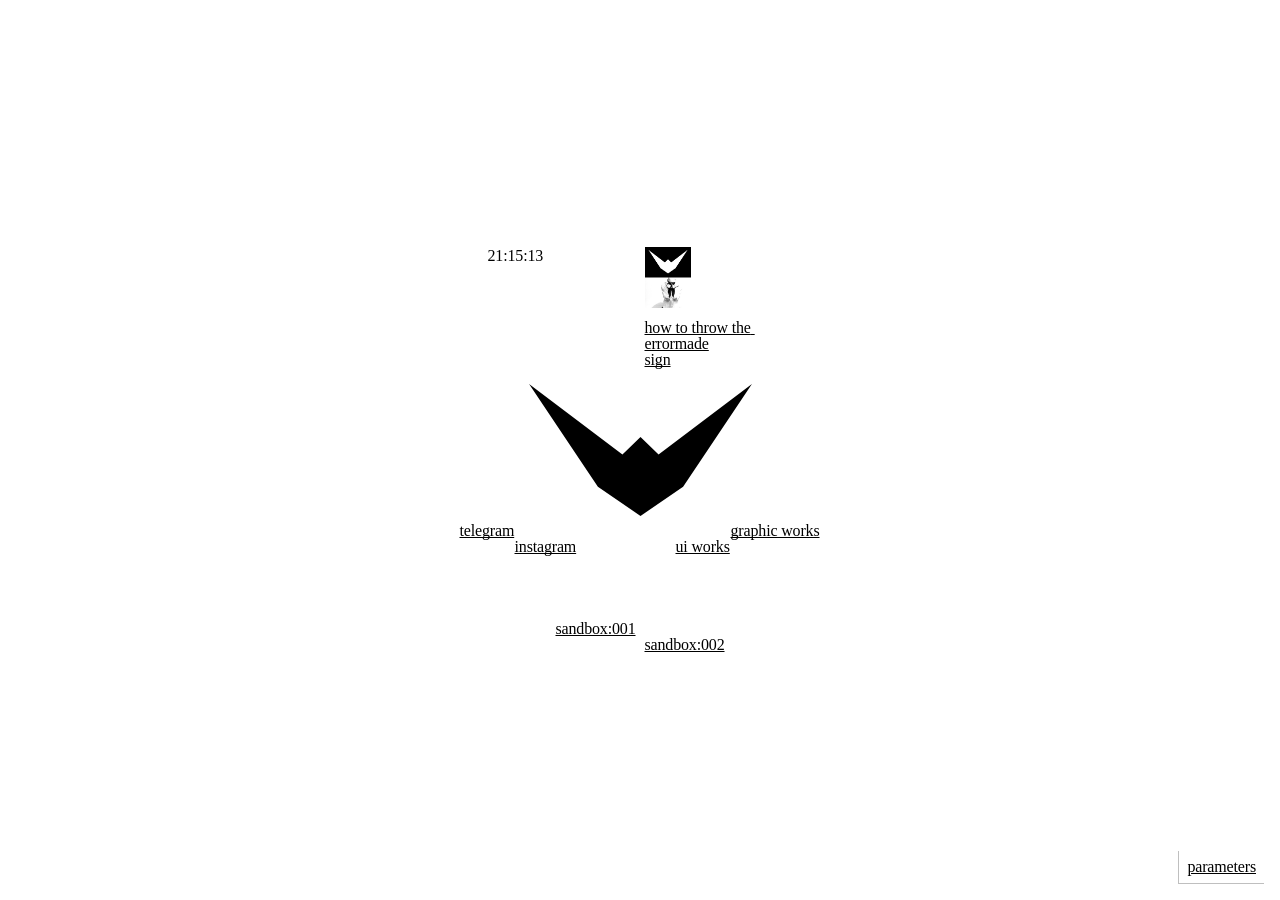
<file: index.html>
<!DOCTYPE html>
<html lang="en">
  <head>
    <meta charset="utf-8" />
    <meta name="viewport" content="width=device-width, initial-scale=1, viewport-fit=cover" />
    <title>ERRORMADE</title>
    <link rel="icon" href="assets/logo.svg" type="image/svg+xml" />
    <link rel="stylesheet" href="styles.css?v=20260911-hide-params" />
    <script>
      (function () {
        // Fallbacks only — never overwrite existing localStorage on every load.
        var DEFAULTS = {
          "__stamp": "20260911-ship-current",
          "errormade-graphicworks-column-width": "520",
          "errormade-graphicworks-intro-delay": "0",
          "errormade-graphicworks-intro-large-blur": "12",
          "errormade-graphicworks-intro-large-rise": "20",
          "errormade-graphicworks-intro-large-scale": "1",
          "errormade-graphicworks-intro-small-blur": "12.5",
          "errormade-graphicworks-intro-small-rise": "20",
          "errormade-graphicworks-preview-fill-height": "1",
          "errormade-graphicworks-preview-width": "400",
          "errormade-graphicworks-scroll-preview": "1",
          "errormade-graphicworks-scroll-sens": "2",
          "errormade-graphicworks-scroll-smooth": "90",
          "errormade-home-blend-difference": "1",
          "errormade-home-hover-blur": "8",
          "errormade-home-hover-blur-on": "1",
          "errormade-home-hover-follow": "1",
          "errormade-home-hover-follow-amount": "10",
          "errormade-home-hover-hide-cursor": "0",
          "errormade-home-hover-scale": "1",
          "errormade-home-hover-speed": "0.1",
          "errormade-home-intro-blur": "1",
          "errormade-home-intro-delay": "0",
          "errormade-home-intro-logo-blur": "0",
          "errormade-home-intro-logo-rise": "0",
          "errormade-home-intro-logo-scale": "1",
          "errormade-home-intro-randomize": "1",
          "errormade-home-intro-rest-blur": "24",
          "errormade-home-intro-rest-rise": "20",
          "errormade-home-intro-rest-rise-random": "0",
          "errormade-home-intro-rest-scale": "0.5",
          "errormade-home-intro-scramble": "1",
          "errormade-home-intro-speed": "0.5",
          "errormade-home-others-scale": "1",
          "errormade-home-spray-drips": "8",
          "errormade-home-spray-intensity": "80",
          "errormade-home-spray-liquid": "45",
          "errormade-home-spray-on": "1",
          "errormade-home-spray-particle-size": "1.5",
          "errormade-home-spray-particles": "22",
          "errormade-home-spray-size": "70",
          "errormade-uiworks-column-width": "520",
          "errormade-uiworks-preview-fill-height": "1",
          "errormade-uiworks-preview-width": "400",
          "errormade-uiworks-scroll-preview": "1"
        };
        window.__ERRORMADE_DEFAULTS__ = DEFAULTS;

        function fillMissing(data) {
          if (!data) return;
          Object.keys(data).forEach(function (key) {
            if (key.indexOf("errormade-") !== 0) return;
            try {
              if (localStorage.getItem(key) == null) {
                localStorage.setItem(key, String(data[key]));
              }
            } catch (error) {}
          });
        }

        function applyFromFile(data) {
          if (!data) return;
          var localStamp = null;
          try {
            localStamp = localStorage.getItem("errormade-dev-params-stamp");
          } catch (error) {}
          var fileStamp = data.__stamp != null ? String(data.__stamp) : "";
          // Shared file sync: only replace when the file stamp actually changed.
          if (fileStamp && fileStamp !== String(localStamp || "")) {
            Object.keys(data).forEach(function (key) {
              if (key.indexOf("errormade-") !== 0) return;
              try {
                localStorage.setItem(key, String(data[key]));
              } catch (error) {}
            });
            try {
              localStorage.setItem("errormade-dev-params-stamp", fileStamp);
            } catch (error) {}
            return;
          }
          fillMissing(data);
        }

        fillMissing(DEFAULTS);
        try {
          var xhr = new XMLHttpRequest();
          xhr.open("GET", "dev-params.json?t=" + Date.now(), false);
          xhr.send(null);
          if (xhr.status >= 200 && xhr.status < 300 && xhr.responseText) {
            applyFromFile(JSON.parse(xhr.responseText));
          }
        } catch (error) {}

        function readNum(key, fallback) {
          try {
            var raw = localStorage.getItem(key);
            if (raw == null && DEFAULTS[key] != null) raw = DEFAULTS[key];
            if (raw == null) return fallback;
            var value = Number(raw);
            return isFinite(value) ? value : fallback;
          } catch (error) {
            return fallback;
          }
        }
        var blur = readNum("errormade-home-intro-logo-blur", 0);
        var rise = readNum("errormade-home-intro-logo-rise", 0);
        var scale = readNum("errormade-home-intro-logo-scale", 1);
        if (blur <= 0 && rise <= 0 && Math.abs(scale - 1) < 0.001) {
          document.documentElement.classList.add("is-logo-intro-skip");
        }
      })();
    </script>
  </head>
  <body class="home is-home-intro">
    <h1 class="visually-hidden">ERRORMADE</h1>
    <canvas class="home-spray" id="home-spray" aria-hidden="true"></canvas>
    <div class="spray-cursor" id="home-spray-cursor" aria-hidden="true"></div>
    <div class="stage">
      <div class="home-cluster">
        <div class="logo home-intro-item" data-intro="logo">
          <img src="assets/logo.svg" width="287" height="170" alt="" />
        </div>

        <time class="link link-clock home-hover-target home-intro-item" id="live-clock" data-intro="rest">00:00:00</time>
        <a class="link link-telegram home-hover-target home-intro-item" data-intro="rest" href="https://t.me/errormade" target="_blank" rel="noopener noreferrer">telegram</a>
        <a class="link link-instagram home-hover-target home-intro-item" data-intro="rest" href="https://www.instagram.com/iamerrormade/" target="_blank" rel="noopener noreferrer">instagram</a>
        <a class="link link-ui-works home-hover-target home-intro-item" data-intro="rest" href="#ui-works">ui works</a>
        <a class="link link-graphic-works home-hover-target home-intro-item" data-intro="rest" href="#graphic-works">graphic works</a>
        <div class="sandbox-links">
          <a class="link link-sandbox-001 home-hover-target home-intro-item" data-intro="rest" href="https://errormade77.github.io/sandbox001/" target="_blank" rel="noopener noreferrer">sandbox:001</a>
          <a class="link link-sandbox-002 home-hover-target home-intro-item" data-intro="rest" href="https://errormade77.github.io/sandbox002/" target="_blank" rel="noopener noreferrer">sandbox:002</a>
        </div>

        <a class="howto-teaser home-hover-target home-intro-item" data-intro="rest" href="#guide">
          <span class="howto-teaser-image">
            <img src="assets/poster-thumb.jpg" width="60" height="81" alt="" />
          </span>
          <span class="howto-teaser-text">how to throw the errormade
sign</span>
        </a>
      </div>
    </div>

    <button class="uiworks-params home-params" id="home-params-open" type="button" hidden>parameters</button>
    <div class="params-modal home-params-modal" id="home-params-modal" hidden>
      <div class="params-panel">
        <p class="params-title">parameters</p>
        <label class="params-check">
          <input id="home-hover-blur-toggle" type="checkbox" checked />
          <span>hover blur</span>
        </label>
        <div id="home-hover-fields" hidden>
          <label class="params-field">
            <span>blur amount</span>
            <span class="params-width-row">
              <input id="home-hover-blur" type="range" min="0" max="24" step="0.5" value="12" />
              <input id="home-hover-blur-number" type="number" min="0" max="24" step="0.5" value="12" />
            </span>
          </label>
          <label class="params-field">
            <span>animation speed</span>
            <span class="params-width-row">
              <input id="home-hover-speed" type="range" min="0" max="2" step="0.01" value="0.23" />
              <input id="home-hover-speed-number" type="number" min="0" max="2" step="0.01" value="0.23" />
            </span>
          </label>
          <label class="params-field">
            <span>hover scale</span>
            <span class="params-width-row">
              <input id="home-hover-scale" type="range" min="-3" max="3" step="0.05" value="1.5" />
              <input id="home-hover-scale-number" type="number" min="-3" max="3" step="0.05" value="1.5" />
            </span>
          </label>
          <label class="params-field">
            <span>others scale</span>
            <span class="params-width-row">
              <input id="home-others-scale" type="range" min="-3" max="3" step="0.05" value="0.85" />
              <input id="home-others-scale-number" type="number" min="-3" max="3" step="0.05" value="0.85" />
            </span>
          </label>
          <label class="params-check">
            <input id="home-hover-hide-cursor" type="checkbox" />
            <span>hide cursor</span>
          </label>
          <label class="params-check">
            <input id="home-hover-follow" type="checkbox" checked />
            <span>follow cursor</span>
          </label>
          <label class="params-field" id="home-hover-follow-field" hidden>
            <span>follow amount</span>
            <span class="params-width-row">
              <input id="home-hover-follow-amount" type="range" min="0" max="40" step="1" value="11" />
              <input id="home-hover-follow-amount-number" type="number" min="0" max="40" step="1" value="11" />
            </span>
          </label>
        </div>
        <label class="params-check params-check-blend">
          <input id="home-blend-difference" type="checkbox" checked />
          <span>difference blend</span>
        </label>
        <label class="params-check">
          <input id="home-spray-toggle" type="checkbox" checked />
          <span>spray</span>
        </label>
        <div id="home-spray-fields" hidden>
          <label class="params-field">
            <span>brush size</span>
            <span class="params-width-row">
              <input id="home-spray-size" type="range" min="4" max="80" step="1" value="80" />
              <input id="home-spray-size-number" type="number" min="4" max="80" step="1" value="80" />
            </span>
          </label>
          <label class="params-field">
            <span>particles</span>
            <span class="params-width-row">
              <input id="home-spray-particles" type="range" min="1" max="150" step="1" value="150" />
              <input id="home-spray-particles-number" type="number" min="1" max="150" step="1" value="150" />
            </span>
          </label>
          <label class="params-field">
            <span>particle size</span>
            <span class="params-width-row">
              <input id="home-spray-particle-size" type="range" min="0.5" max="12" step="0.1" value="2.6" />
              <input id="home-spray-particle-size-number" type="number" min="0.5" max="12" step="0.1" value="2.6" />
            </span>
          </label>
          <label class="params-field">
            <span>intensity</span>
            <span class="params-width-row">
              <input id="home-spray-intensity" type="range" min="1" max="200" step="1" value="200" />
              <input id="home-spray-intensity-number" type="number" min="1" max="200" step="1" value="200" />
            </span>
          </label>
          <label class="params-field">
            <span>cluster</span>
            <span class="params-width-row">
              <input id="home-spray-cluster" type="range" min="0" max="100" step="1" value="23" />
              <input id="home-spray-cluster-number" type="number" min="0" max="100" step="1" value="23" />
            </span>
          </label>
          <label class="params-field">
            <span>paint liquidity</span>
            <span class="params-width-row">
              <input id="home-spray-liquid" type="range" min="0" max="100" step="1" value="20" />
              <input id="home-spray-liquid-number" type="number" min="0" max="100" step="1" value="20" />
            </span>
          </label>
          <label class="params-field">
            <span>drips</span>
            <span class="params-width-row">
              <input id="home-spray-drips" type="range" min="0" max="40" step="1" value="21" />
              <input id="home-spray-drips-number" type="number" min="0" max="40" step="1" value="21" />
            </span>
          </label>
          <button class="params-upload" id="home-spray-clear" type="button">clear canvas</button>
        </div>
        <p class="params-title">intro</p>
        <label class="params-field">
          <span>logo blur</span>
          <span class="params-width-row">
            <input id="home-intro-logo-blur" type="range" min="0" max="24" step="0.5" value="0" />
            <input id="home-intro-logo-blur-number" type="number" min="0" max="24" step="0.5" value="0" />
          </span>
        </label>
        <label class="params-field">
          <span>rest blur</span>
          <span class="params-width-row">
            <input id="home-intro-rest-blur" type="range" min="0" max="40" step="0.5" value="24" />
            <input id="home-intro-rest-blur-number" type="number" min="0" max="40" step="0.5" value="24" />
          </span>
        </label>
        <label class="params-field">
          <span>intro speed</span>
          <span class="params-width-row">
            <input id="home-intro-speed" type="range" min="0.1" max="2" step="0.05" value="0.55" />
            <input id="home-intro-speed-number" type="number" min="0.1" max="2" step="0.05" value="0.55" />
          </span>
        </label>
        <label class="params-field">
          <span>intro delay</span>
          <span class="params-width-row">
            <input id="home-intro-delay" type="range" min="0" max="2" step="0.01" value="0.25" />
            <input id="home-intro-delay-number" type="number" min="0" max="2" step="0.01" value="0.25" />
          </span>
        </label>
        <label class="params-field">
          <span>logo scale</span>
          <span class="params-width-row">
            <input id="home-intro-logo-scale" type="range" min="0.2" max="2" step="0.05" value="1" />
            <input id="home-intro-logo-scale-number" type="number" min="0.2" max="2" step="0.05" value="1" />
          </span>
        </label>
        <label class="params-field">
          <span>logo rise</span>
          <span class="params-width-row">
            <input id="home-intro-logo-rise" type="range" min="0" max="200" step="1" value="0" />
            <input id="home-intro-logo-rise-number" type="number" min="0" max="200" step="1" value="0" />
          </span>
        </label>
        <label class="params-field">
          <span>rest scale</span>
          <span class="params-width-row">
            <input id="home-intro-rest-scale" type="range" min="0.2" max="2" step="0.05" value="0.85" />
            <input id="home-intro-rest-scale-number" type="number" min="0.2" max="2" step="0.05" value="0.85" />
          </span>
        </label>
        <label class="params-field">
          <span>rest rise</span>
          <span class="params-width-row">
            <input id="home-intro-rest-rise" type="range" min="0" max="200" step="1" value="40" />
            <input id="home-intro-rest-rise-number" type="number" min="0" max="200" step="1" value="40" />
          </span>
        </label>
        <label class="params-check">
          <input id="home-intro-rest-rise-random" type="checkbox" />
          <span>rest rise random</span>
        </label>
        <label class="params-check">
          <input id="home-intro-scramble" type="checkbox" />
          <span>intro scramble</span>
        </label>
        <label class="params-check">
          <input id="home-intro-randomize" type="checkbox" />
          <span>intro randomize</span>
        </label>
        <button class="params-upload" id="home-intro-replay" type="button">replay intro</button>
        <button class="params-upload" data-params-save type="button">save as default</button>
        <button class="close params-close" id="home-params-close" type="button">close</button>
      </div>
    </div>

    <div class="uiworks-window" id="uiworks-window" role="dialog" aria-modal="true" aria-label="ui works" hidden>
      <div class="uiworks-stage">
        <div class="uiworks-scrub-wrap" id="uiworks-scrub-wrap" hidden>
          <div class="uiworks-column uiworks-scrub-column" id="uiworks-scrub-column">
            <div class="uiworks-scrub" aria-hidden="true"></div>
          </div>
        </div>
        <div class="uiworks-column-wrap">
          <div class="uiworks-column" id="uiworks-column">
            <div class="uiworks-scrub" aria-hidden="true"></div>
            <div class="uiworks-block uiworks-block-1"></div>
            <div class="uiworks-block uiworks-block-2"></div>
          </div>
        </div>
        <div class="uiworks-preview" id="uiworks-preview" hidden></div>
        <button class="close" type="button">close</button>
        <button class="uiworks-params" id="uiworks-params-open" type="button" hidden>parameters</button>
      </div>
      <div class="params-modal" id="uiworks-params-modal" hidden>
        <div class="params-panel">
          <p class="params-title">parameters</p>
          <label class="params-field params-scrub-width-field">
            <span>small column</span>
            <span class="params-width-row">
              <input id="uiworks-width" type="range" min="64" max="800" step="1" value="310" />
              <input id="uiworks-width-number" type="number" min="64" max="800" step="1" value="310" />
            </span>
          </label>
          <label class="params-field">
            <span>small column order</span>
            <select id="uiworks-scrub-order">
              <option value="normal" selected>top to bottom</option>
              <option value="reverse">bottom to top</option>
            </select>
          </label>
          <label class="params-field">
            <span>large column</span>
            <span class="params-width-row">
              <input id="uiworks-main-width" type="range" min="160" max="1600" step="1" value="1065" />
              <input id="uiworks-main-width-number" type="number" min="160" max="1600" step="1" value="1065" />
            </span>
          </label>
          <label class="params-field">
            <span>large column align</span>
            <select id="uiworks-main-align">
              <option value="left" selected>left</option>
              <option value="center">center</option>
              <option value="right">right</option>
            </select>
          </label>
          <label class="params-field">
            <span>media size</span>
            <select id="uiworks-media-fit">
              <option value="width" selected>fit width</option>
              <option value="height">fit height</option>
            </select>
          </label>
          <label class="params-field">
            <span>scroll sensitivity</span>
            <span class="params-width-row">
              <input id="uiworks-scroll-sens" type="range" min="0.1" max="4" step="0.1" value="1.1" />
              <input id="uiworks-scroll-sens-number" type="number" min="0.1" max="4" step="0.1" value="1.1" />
            </span>
          </label>
          <label class="params-field">
            <span>scroll smoothness</span>
            <span class="params-width-row">
              <input id="uiworks-scroll-smooth" type="range" min="0" max="90" step="1" value="90" />
              <input id="uiworks-scroll-smooth-number" type="number" min="0" max="90" step="1" value="90" />
            </span>
          </label>
          <p class="params-title">column intro</p>
          <label class="params-field">
            <span>small blur</span>
            <span class="params-width-row">
              <input id="uiworks-intro-small-blur" type="range" min="0" max="24" step="0.5" value="0" />
              <input id="uiworks-intro-small-blur-number" type="number" min="0" max="24" step="0.5" value="0" />
            </span>
          </label>
          <label class="params-field">
            <span>large blur</span>
            <span class="params-width-row">
              <input id="uiworks-intro-large-blur" type="range" min="0" max="24" step="0.5" value="0" />
              <input id="uiworks-intro-large-blur-number" type="number" min="0" max="24" step="0.5" value="0" />
            </span>
          </label>
          <label class="params-field">
            <span>intro speed</span>
            <span class="params-width-row">
              <input id="uiworks-intro-speed" type="range" min="0.1" max="2" step="0.05" value="0.55" />
              <input id="uiworks-intro-speed-number" type="number" min="0.1" max="2" step="0.05" value="0.55" />
            </span>
          </label>
          <label class="params-field">
            <span>intro delay</span>
            <span class="params-width-row">
              <input id="uiworks-intro-delay" type="range" min="0" max="2" step="0.01" value="0.25" />
              <input id="uiworks-intro-delay-number" type="number" min="0" max="2" step="0.01" value="0.25" />
            </span>
          </label>
          <label class="params-field">
            <span>small scale</span>
            <span class="params-width-row">
              <input id="uiworks-intro-small-scale" type="range" min="0.2" max="2" step="0.05" value="1" />
              <input id="uiworks-intro-small-scale-number" type="number" min="0.2" max="2" step="0.05" value="1" />
            </span>
          </label>
          <label class="params-field">
            <span>small rise</span>
            <span class="params-width-row">
              <input id="uiworks-intro-small-rise" type="range" min="0" max="200" step="1" value="0" />
              <input id="uiworks-intro-small-rise-number" type="number" min="0" max="200" step="1" value="0" />
            </span>
          </label>
          <label class="params-field">
            <span>large scale</span>
            <span class="params-width-row">
              <input id="uiworks-intro-large-scale" type="range" min="0.2" max="2" step="0.05" value="0.85" />
              <input id="uiworks-intro-large-scale-number" type="number" min="0.2" max="2" step="0.05" value="0.85" />
            </span>
          </label>
          <label class="params-field">
            <span>large rise</span>
            <span class="params-width-row">
              <input id="uiworks-intro-large-rise" type="range" min="0" max="200" step="1" value="40" />
              <input id="uiworks-intro-large-rise-number" type="number" min="0" max="200" step="1" value="40" />
            </span>
          </label>
          <label class="params-check">
            <input id="uiworks-intro-large-rise-random" type="checkbox" />
            <span>large rise random</span>
          </label>
          <label class="params-check">
            <input id="uiworks-intro-randomize" type="checkbox" />
            <span>intro randomize</span>
          </label>
          <button class="params-upload" id="uiworks-intro-replay" type="button">replay column intro</button>
          <button class="params-upload" id="uiworks-upload" type="button">upload media</button>
          <input
            class="visually-hidden"
            id="uiworks-file"
            type="file"
            accept="image/*,video/*,.png,.jpg,.jpeg,.gif,.webp,.avif,.mp4,.webm,.mov,.m4v"
            multiple
          />
          <ul class="params-list" id="uiworks-params-list"></ul>
          <button class="params-upload" data-params-save type="button">save as default</button>
          <button class="close params-close" id="uiworks-params-close" type="button">close</button>
        </div>
      </div>
    </div>

    <div class="uiworks-window" id="graphicworks-window" role="dialog" aria-modal="true" aria-label="graphic works" hidden>
      <div class="uiworks-stage">
        <div class="uiworks-scrub-wrap" id="graphicworks-scrub-wrap" hidden>
          <div class="uiworks-column uiworks-scrub-column" id="graphicworks-scrub-column">
            <div class="uiworks-scrub" aria-hidden="true"></div>
          </div>
        </div>
        <div class="uiworks-column-wrap">
          <div class="uiworks-column" id="graphicworks-column">
            <div class="uiworks-scrub" aria-hidden="true"></div>
            <div class="uiworks-block uiworks-block-1"></div>
            <div class="uiworks-block uiworks-block-2"></div>
          </div>
        </div>
        <div class="uiworks-preview" id="graphicworks-preview" hidden></div>
        <button class="close" type="button">close</button>
        <button class="uiworks-params" id="graphicworks-params-open" type="button" hidden>parameters</button>
      </div>
      <div class="params-modal" id="graphicworks-params-modal" hidden>
        <div class="params-panel">
          <p class="params-title">parameters</p>
          <label class="params-field params-scrub-width-field">
            <span>small column</span>
            <span class="params-width-row">
              <input id="graphicworks-width" type="range" min="64" max="800" step="1" value="310" />
              <input id="graphicworks-width-number" type="number" min="64" max="800" step="1" value="310" />
            </span>
          </label>
          <label class="params-field">
            <span>small column order</span>
            <select id="graphicworks-scrub-order">
              <option value="normal" selected>top to bottom</option>
              <option value="reverse">bottom to top</option>
            </select>
          </label>
          <label class="params-field">
            <span>large column</span>
            <span class="params-width-row">
              <input id="graphicworks-main-width" type="range" min="160" max="1600" step="1" value="1065" />
              <input id="graphicworks-main-width-number" type="number" min="160" max="1600" step="1" value="1065" />
            </span>
          </label>
          <label class="params-field">
            <span>large column align</span>
            <select id="graphicworks-main-align">
              <option value="left" selected>left</option>
              <option value="center">center</option>
              <option value="right">right</option>
            </select>
          </label>
          <label class="params-field">
            <span>media size</span>
            <select id="graphicworks-media-fit">
              <option value="width" selected>fit width</option>
              <option value="height">fit height</option>
            </select>
          </label>
          <label class="params-field">
            <span>scroll sensitivity</span>
            <span class="params-width-row">
              <input id="graphicworks-scroll-sens" type="range" min="0.1" max="4" step="0.1" value="1.1" />
              <input id="graphicworks-scroll-sens-number" type="number" min="0.1" max="4" step="0.1" value="1.1" />
            </span>
          </label>
          <label class="params-field">
            <span>scroll smoothness</span>
            <span class="params-width-row">
              <input id="graphicworks-scroll-smooth" type="range" min="0" max="90" step="1" value="90" />
              <input id="graphicworks-scroll-smooth-number" type="number" min="0" max="90" step="1" value="90" />
            </span>
          </label>
          <p class="params-title">column intro</p>
          <label class="params-field">
            <span>small blur</span>
            <span class="params-width-row">
              <input id="graphicworks-intro-small-blur" type="range" min="0" max="24" step="0.5" value="0" />
              <input id="graphicworks-intro-small-blur-number" type="number" min="0" max="24" step="0.5" value="0" />
            </span>
          </label>
          <label class="params-field">
            <span>large blur</span>
            <span class="params-width-row">
              <input id="graphicworks-intro-large-blur" type="range" min="0" max="24" step="0.5" value="0" />
              <input id="graphicworks-intro-large-blur-number" type="number" min="0" max="24" step="0.5" value="0" />
            </span>
          </label>
          <label class="params-field">
            <span>intro speed</span>
            <span class="params-width-row">
              <input id="graphicworks-intro-speed" type="range" min="0.1" max="2" step="0.05" value="0.55" />
              <input id="graphicworks-intro-speed-number" type="number" min="0.1" max="2" step="0.05" value="0.55" />
            </span>
          </label>
          <label class="params-field">
            <span>intro delay</span>
            <span class="params-width-row">
              <input id="graphicworks-intro-delay" type="range" min="0" max="2" step="0.01" value="0.25" />
              <input id="graphicworks-intro-delay-number" type="number" min="0" max="2" step="0.01" value="0.25" />
            </span>
          </label>
          <label class="params-field">
            <span>small scale</span>
            <span class="params-width-row">
              <input id="graphicworks-intro-small-scale" type="range" min="0.2" max="2" step="0.05" value="1" />
              <input id="graphicworks-intro-small-scale-number" type="number" min="0.2" max="2" step="0.05" value="1" />
            </span>
          </label>
          <label class="params-field">
            <span>small rise</span>
            <span class="params-width-row">
              <input id="graphicworks-intro-small-rise" type="range" min="0" max="200" step="1" value="0" />
              <input id="graphicworks-intro-small-rise-number" type="number" min="0" max="200" step="1" value="0" />
            </span>
          </label>
          <label class="params-field">
            <span>large scale</span>
            <span class="params-width-row">
              <input id="graphicworks-intro-large-scale" type="range" min="0.2" max="2" step="0.05" value="0.85" />
              <input id="graphicworks-intro-large-scale-number" type="number" min="0.2" max="2" step="0.05" value="0.85" />
            </span>
          </label>
          <label class="params-field">
            <span>large rise</span>
            <span class="params-width-row">
              <input id="graphicworks-intro-large-rise" type="range" min="0" max="200" step="1" value="40" />
              <input id="graphicworks-intro-large-rise-number" type="number" min="0" max="200" step="1" value="40" />
            </span>
          </label>
          <label class="params-check">
            <input id="graphicworks-intro-large-rise-random" type="checkbox" />
            <span>large rise random</span>
          </label>
          <label class="params-check">
            <input id="graphicworks-intro-randomize" type="checkbox" />
            <span>intro randomize</span>
          </label>
          <button class="params-upload" id="graphicworks-intro-replay" type="button">replay column intro</button>
          <button class="params-upload" id="graphicworks-upload" type="button">upload media</button>
          <input
            class="visually-hidden"
            id="graphicworks-file"
            type="file"
            accept="image/*,video/*,.png,.jpg,.jpeg,.gif,.webp,.avif,.mp4,.webm,.mov,.m4v"
            multiple
          />
          <ul class="params-list" id="graphicworks-params-list"></ul>
          <button class="params-upload" data-params-save type="button">save as default</button>
          <button class="close params-close" id="graphicworks-params-close" type="button">close</button>
        </div>
      </div>
    </div>

    <div class="howto-window" id="guide-window" role="dialog" aria-modal="true" aria-label="how to throw the errormade sign" hidden>
      <div class="howto-stage">
        <div class="howto-poster">
          <img src="assets/poster-howto.jpg" width="245" height="327" alt="" />
        </div>
        <div class="howto-guide">
          <div class="howto-guide-inner">
            <img src="assets/guide.jpg" width="653" height="2058" alt="how to throw the errormade sign" />
          </div>
        </div>
        <button class="close" type="button">close</button>
      </div>
    </div>

    <script type="application/json" id="uiworks-manifest">
[
  {
    "id": "86c1226f-35be-42b5-9741-d83a0c8d2916",
    "name": "Без названия.mov",
    "mime": "video/mp4",
    "sort": 0,
    "src": "assets/works/ui/00.mp4",
    "thumb": "assets/works/ui/thumbs/00.jpg",
    "thumbW": 1400,
    "thumbH": 784
  },
  {
    "id": "59c77c7f-1913-4774-a5e3-a57272e99c65",
    "name": "12.png",
    "mime": "image/png",
    "sort": 1,
    "src": "assets/works/ui/01.png",
    "thumb": "assets/works/ui/thumbs/01.jpg",
    "thumbW": 1400,
    "thumbH": 788
  },
  {
    "id": "c67eb495-2891-4c78-acd1-6df63725bf8a",
    "name": "0327(2).mov",
    "mime": "video/mp4",
    "sort": 2,
    "src": "assets/works/ui/02.mp4",
    "thumb": "assets/works/ui/thumbs/02.jpg",
    "thumbW": 1400,
    "thumbH": 1400
  },
  {
    "id": "333c5b07-e0f9-4ae2-87d8-d1fe5491831d",
    "name": "Vertical 3 — копия 2.mov",
    "mime": "video/mp4",
    "sort": 3,
    "src": "assets/works/ui/03.mp4",
    "thumb": "assets/works/ui/thumbs/03.jpg",
    "thumbW": 1400,
    "thumbH": 778
  },
  {
    "id": "9ad88286-7887-407f-a9d0-76d12a771214",
    "name": "Запись экрана 2026-08-18 в 17.11.02.mov",
    "mime": "video/mp4",
    "sort": 4,
    "src": "assets/works/ui/04.mp4",
    "thumb": "assets/works/ui/thumbs/04.jpg",
    "thumbW": 1400,
    "thumbH": 792
  },
  {
    "id": "00be06ec-6a0d-46f5-b1ae-aff188d912f3",
    "name": "06.png",
    "mime": "image/png",
    "sort": 5,
    "src": "assets/works/ui/05.png",
    "thumb": "assets/works/ui/thumbs/05.jpg",
    "thumbW": 1119,
    "thumbH": 1400
  },
  {
    "id": "0472a8d9-7108-40c4-9612-ac5088bf4d15",
    "name": "05.png",
    "mime": "image/png",
    "sort": 6,
    "src": "assets/works/ui/06.png",
    "thumb": "assets/works/ui/thumbs/06.jpg",
    "thumbW": 1120,
    "thumbH": 1400
  },
  {
    "id": "1c1bd121-8d60-4877-adaa-bd2cd7e3a41a",
    "name": "Vertical 1 — копия.mov",
    "mime": "video/mp4",
    "sort": 7,
    "src": "assets/works/ui/07.mp4",
    "thumb": "assets/works/ui/thumbs/07.jpg",
    "thumbW": 1400,
    "thumbH": 775
  },
  {
    "id": "a11fb6fb-ac4a-45ec-8a8c-49d6c56f0828",
    "name": "07.png",
    "mime": "image/png",
    "sort": 8,
    "src": "assets/works/ui/08.png",
    "thumb": "assets/works/ui/thumbs/08.jpg",
    "thumbW": 1119,
    "thumbH": 1400
  },
  {
    "id": "5651f555-14a1-47ee-9650-c1dbe1d999de",
    "name": "08.png",
    "mime": "image/png",
    "sort": 9,
    "src": "assets/works/ui/09.png",
    "thumb": "assets/works/ui/thumbs/09.jpg",
    "thumbW": 1120,
    "thumbH": 1400
  },
  {
    "id": "e40c1253-18fa-4fdf-bc3f-30ac714a1aac",
    "name": "15.png",
    "mime": "image/png",
    "sort": 10,
    "src": "assets/works/ui/10.png",
    "thumb": "assets/works/ui/thumbs/10.jpg",
    "thumbW": 1400,
    "thumbH": 1368
  },
  {
    "id": "ec83390e-e72b-46d9-aec4-040cbba04882",
    "name": "1.png",
    "mime": "image/png",
    "sort": 11,
    "src": "assets/works/ui/11.png",
    "thumb": "assets/works/ui/thumbs/11.jpg",
    "thumbW": 1400,
    "thumbH": 1050
  },
  {
    "id": "19e3b428-c709-4e2f-a11a-347463d5f2c3",
    "name": "13.png",
    "mime": "image/png",
    "sort": 12,
    "src": "assets/works/ui/12.png",
    "thumb": "assets/works/ui/thumbs/12.jpg",
    "thumbW": 1400,
    "thumbH": 1334
  },
  {
    "id": "60f55f54-cb50-4886-bf3d-3ef92dd26259",
    "name": "Shot.png",
    "mime": "image/png",
    "sort": 13,
    "src": "assets/works/ui/13.png",
    "thumb": "assets/works/ui/thumbs/13.jpg",
    "thumbW": 1400,
    "thumbH": 1050
  },
  {
    "id": "fe1e5601-f3e4-4989-83c2-844180ff16fb",
    "name": "14.png",
    "mime": "image/png",
    "sort": 14,
    "src": "assets/works/ui/14.png",
    "thumb": "assets/works/ui/thumbs/14.jpg",
    "thumbW": 1400,
    "thumbH": 1109
  },
  {
    "id": "8b544bf3-9221-4e60-b2f2-43f2812bad4c",
    "name": "Halftone Icons.png",
    "mime": "image/png",
    "sort": 15,
    "src": "assets/works/ui/15.png",
    "thumb": "assets/works/ui/thumbs/15.jpg",
    "thumbW": 1400,
    "thumbH": 1050
  },
  {
    "id": "08bc2221-629b-436d-908d-4bed6c45d8b2",
    "name": "0320.mov",
    "mime": "video/mp4",
    "sort": 16,
    "src": "assets/works/ui/16.mp4",
    "thumb": "assets/works/ui/thumbs/16.jpg",
    "thumbW": 1400,
    "thumbH": 1400
  },
  {
    "id": "f490427e-b0c8-4117-8c47-9f920e1c47ff",
    "name": "11.png",
    "mime": "image/png",
    "sort": 17,
    "src": "assets/works/ui/17.png",
    "thumb": "assets/works/ui/thumbs/17.jpg",
    "thumbW": 1400,
    "thumbH": 1400
  },
  {
    "id": "8dc40763-dd0f-4731-9b6f-1679f575c6ff",
    "name": "02.png",
    "mime": "image/png",
    "sort": 18,
    "src": "assets/works/ui/18.png",
    "thumb": "assets/works/ui/thumbs/18.jpg",
    "thumbW": 1400,
    "thumbH": 1029
  },
  {
    "id": "08490294-9960-4aa7-a051-db18515d8386",
    "name": "01.png",
    "mime": "image/png",
    "sort": 19,
    "src": "assets/works/ui/19.png",
    "thumb": "assets/works/ui/thumbs/19.jpg",
    "thumbW": 1400,
    "thumbH": 834
  },
  {
    "id": "4712992e-67cb-44a9-951a-89e8d9e6a974",
    "name": "04.png",
    "mime": "image/png",
    "sort": 20,
    "src": "assets/works/ui/20.png",
    "thumb": "assets/works/ui/thumbs/20.jpg",
    "thumbW": 1119,
    "thumbH": 1400
  },
  {
    "id": "ac0a7b5b-43a4-453c-a64e-69a7600336a8",
    "name": "03.png",
    "mime": "image/png",
    "sort": 21,
    "src": "assets/works/ui/21.png",
    "thumb": "assets/works/ui/thumbs/21.jpg",
    "thumbW": 1120,
    "thumbH": 1400
  }
]
    </script>
    <script type="application/json" id="graphicworks-manifest">
[
  {
    "id": "22e060d5-0d14-4281-b3e2-5de55716355f",
    "name": "2.mp4",
    "mime": "video/mp4",
    "sort": 0,
    "src": "assets/works/graphic/00.mp4",
    "thumb": "assets/works/graphic/thumbs/00.jpg",
    "thumbW": 1050,
    "thumbH": 1400
  },
  {
    "id": "863f255d-bd60-4b59-a07b-2237e51e24d5",
    "name": "4.mp4",
    "mime": "video/mp4",
    "sort": 1,
    "src": "assets/works/graphic/01.mp4",
    "thumb": "assets/works/graphic/thumbs/01.jpg",
    "thumbW": 1050,
    "thumbH": 1400
  },
  {
    "id": "2b44209a-8ca4-4847-b9a4-039c3be8680a",
    "name": "54.png",
    "mime": "image/png",
    "sort": 2,
    "src": "assets/works/graphic/02.png",
    "thumb": "assets/works/graphic/thumbs/02.jpg",
    "thumbW": 1120,
    "thumbH": 1400
  },
  {
    "id": "bbba8fd3-94f3-4344-98fe-ed20a1022d5a",
    "name": "52.png",
    "mime": "image/png",
    "sort": 3,
    "src": "assets/works/graphic/03.png",
    "thumb": "assets/works/graphic/thumbs/03.jpg",
    "thumbW": 1120,
    "thumbH": 1400
  },
  {
    "id": "2e5377a2-88a5-4fdb-bac1-8ad7de887738",
    "name": "53.png",
    "mime": "image/png",
    "sort": 4,
    "src": "assets/works/graphic/04.png",
    "thumb": "assets/works/graphic/thumbs/04.jpg",
    "thumbW": 1120,
    "thumbH": 1400
  },
  {
    "id": "a7c29074-be27-4100-acbc-654cee6578a2",
    "name": "07.png",
    "mime": "image/png",
    "sort": 5,
    "src": "assets/works/graphic/05.png",
    "thumb": "assets/works/graphic/thumbs/05.jpg",
    "thumbW": 1120,
    "thumbH": 1400
  },
  {
    "id": "b3336b8e-2446-434a-a92b-13a3253e3afd",
    "name": "56.png",
    "mime": "image/png",
    "sort": 6,
    "src": "assets/works/graphic/06.png",
    "thumb": "assets/works/graphic/thumbs/06.jpg",
    "thumbW": 1120,
    "thumbH": 1400
  },
  {
    "id": "a218f76d-ae88-4d1c-82cb-d9aee8463c25",
    "name": "03.png",
    "mime": "image/png",
    "sort": 7,
    "src": "assets/works/graphic/07.png",
    "thumb": "assets/works/graphic/thumbs/07.jpg",
    "thumbW": 1120,
    "thumbH": 1400
  },
  {
    "id": "2f448cfa-3f75-4b30-a367-d31f9ca942a3",
    "name": "55.png",
    "mime": "image/png",
    "sort": 8,
    "src": "assets/works/graphic/08.png",
    "thumb": "assets/works/graphic/thumbs/08.jpg",
    "thumbW": 1120,
    "thumbH": 1400
  },
  {
    "id": "e349c0f3-2a9b-4469-88ea-a36ee0232dd7",
    "name": "22.png",
    "mime": "image/png",
    "sort": 9,
    "src": "assets/works/graphic/09.png",
    "thumb": "assets/works/graphic/thumbs/09.jpg",
    "thumbW": 1120,
    "thumbH": 1400
  },
  {
    "id": "c815b53e-91c7-470b-8549-faf693eb62f8",
    "name": "41.png",
    "mime": "image/png",
    "sort": 10,
    "src": "assets/works/graphic/10.png",
    "thumb": "assets/works/graphic/thumbs/10.jpg",
    "thumbW": 1120,
    "thumbH": 1400
  },
  {
    "id": "f31b4703-96fd-4700-9753-72708bfdc0d7",
    "name": "39.png",
    "mime": "image/png",
    "sort": 11,
    "src": "assets/works/graphic/11.png",
    "thumb": "assets/works/graphic/thumbs/11.jpg",
    "thumbW": 1120,
    "thumbH": 1400
  },
  {
    "id": "56257a1b-cccc-406f-8f70-2cb3ddd592b0",
    "name": "42.png",
    "mime": "image/png",
    "sort": 12,
    "src": "assets/works/graphic/12.png",
    "thumb": "assets/works/graphic/thumbs/12.jpg",
    "thumbW": 1120,
    "thumbH": 1400
  },
  {
    "id": "fb9e33b2-cca3-46b0-972d-c2808a2f2981",
    "name": "43.png",
    "mime": "image/png",
    "sort": 13,
    "src": "assets/works/graphic/13.png",
    "thumb": "assets/works/graphic/thumbs/13.jpg",
    "thumbW": 1400,
    "thumbH": 1400
  },
  {
    "id": "e403af62-b269-4580-847f-35d675c31f2e",
    "name": "44.png",
    "mime": "image/png",
    "sort": 14,
    "src": "assets/works/graphic/14.png",
    "thumb": "assets/works/graphic/thumbs/14.jpg",
    "thumbW": 1400,
    "thumbH": 1400
  },
  {
    "id": "40f72fe8-116d-4c60-a5e6-9b4dedd02909",
    "name": "45.png",
    "mime": "image/png",
    "sort": 15,
    "src": "assets/works/graphic/15.png",
    "thumb": "assets/works/graphic/thumbs/15.jpg",
    "thumbW": 1400,
    "thumbH": 1400
  },
  {
    "id": "274a8faf-9cc1-40cd-92a9-1a9132b37802",
    "name": "46.png",
    "mime": "image/png",
    "sort": 16,
    "src": "assets/works/graphic/16.png",
    "thumb": "assets/works/graphic/thumbs/16.jpg",
    "thumbW": 1400,
    "thumbH": 1400
  },
  {
    "id": "7d0f6259-64e0-4f37-815b-01cb78f6b82d",
    "name": "47.png",
    "mime": "image/png",
    "sort": 17,
    "src": "assets/works/graphic/17.png",
    "thumb": "assets/works/graphic/thumbs/17.jpg",
    "thumbW": 1400,
    "thumbH": 1400
  },
  {
    "id": "f8eef14d-9b12-4f07-8370-d0bd8e015e7e",
    "name": "48.png",
    "mime": "image/png",
    "sort": 18,
    "src": "assets/works/graphic/18.png",
    "thumb": "assets/works/graphic/thumbs/18.jpg",
    "thumbW": 1400,
    "thumbH": 1400
  },
  {
    "id": "a927bc7d-8f78-48b2-abb5-beca1190b6d8",
    "name": "49.png",
    "mime": "image/png",
    "sort": 19,
    "src": "assets/works/graphic/19.png",
    "thumb": "assets/works/graphic/thumbs/19.jpg",
    "thumbW": 1400,
    "thumbH": 1400
  },
  {
    "id": "1ff06eb6-557a-4ebf-b7f9-4ef9ad4786e7",
    "name": "50.png",
    "mime": "image/png",
    "sort": 20,
    "src": "assets/works/graphic/20.png",
    "thumb": "assets/works/graphic/thumbs/20.jpg",
    "thumbW": 1400,
    "thumbH": 1400
  },
  {
    "id": "5718942d-09af-431b-8849-f1860ad943b8",
    "name": "51.png",
    "mime": "image/png",
    "sort": 21,
    "src": "assets/works/graphic/21.png",
    "thumb": "assets/works/graphic/thumbs/21.jpg",
    "thumbW": 1400,
    "thumbH": 1400
  },
  {
    "id": "bd21e0e5-aecf-4e01-8d46-22fbe944af96",
    "name": "Frame 1.png",
    "mime": "image/png",
    "sort": 22,
    "src": "assets/works/graphic/22.png",
    "thumb": "assets/works/graphic/thumbs/22.jpg",
    "thumbW": 980,
    "thumbH": 1400
  }
]
    </script>
    <script src="script.js?v=20260911-hide-params"></script>
  </body>
</html>
</file>
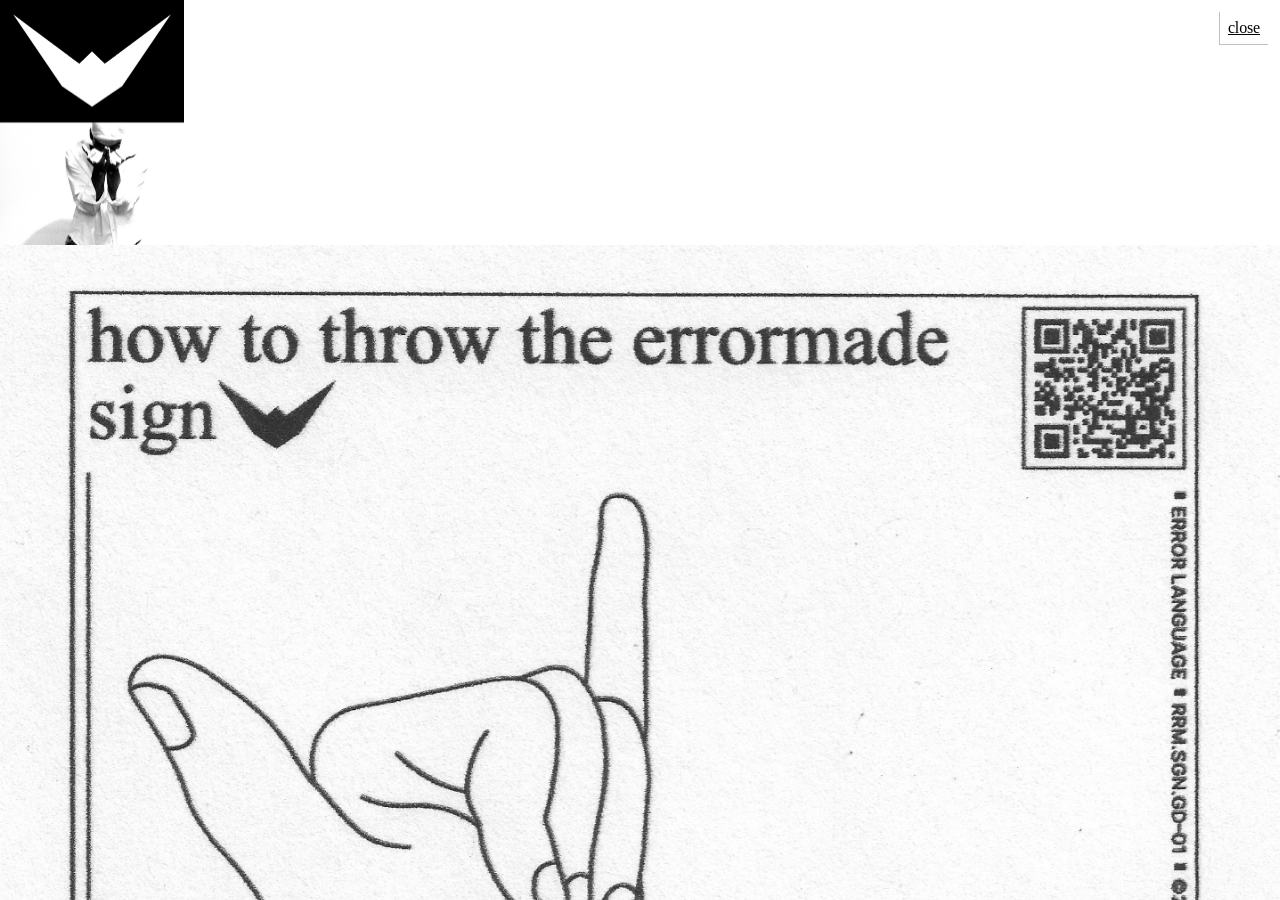
<file: how-to.html>
<!DOCTYPE html>
<html lang="en">
  <head>
    <meta charset="utf-8" />
    <meta http-equiv="refresh" content="0;url=index.html#guide" />
    <title>how to throw the errormade sign — ERRORMADE</title>
    <script>
      location.replace("index.html#guide");
    </script>
  </head>
  <body></body>
</html>
</file>
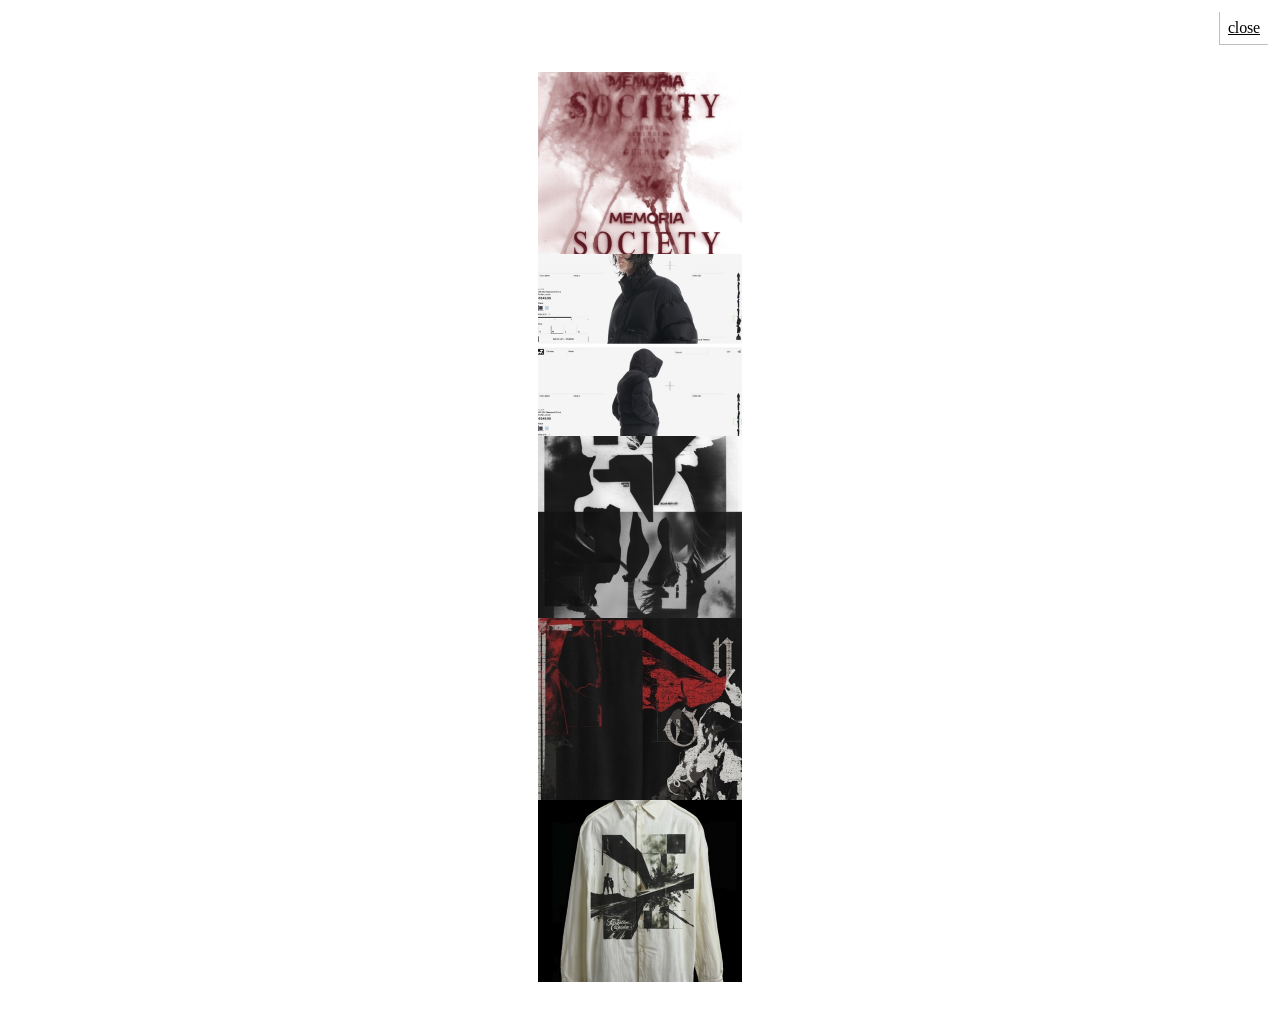
<file: sandbox-001.html>
<!DOCTYPE html>
<html lang="en">
  <head>
    <meta charset="utf-8" />
    <meta name="viewport" content="width=device-width, initial-scale=1" />
    <title>sandbox:001 — ERRORMADE</title>
    <link rel="icon" href="assets/logo.svg" type="image/svg+xml" />
    <link rel="stylesheet" href="styles.css" />
  </head>
  <body class="sandbox-page">
    <div class="sandbox-stage">
      <a class="close" href="index.html">close</a>
      <div class="sandbox-column">
        <img src="assets/sandbox-1.jpg" width="136" height="182" alt="" />
        <img src="assets/sandbox-2.jpg" width="136" height="182" alt="" />
        <img src="assets/sandbox-3.jpg" width="136" height="182" alt="" />
        <img src="assets/sandbox-4.jpg" width="136" height="182" alt="" />
        <img src="assets/sandbox-5.jpg" width="136" height="182" alt="" />
      </div>
    </div>
  </body>
</html>
</file>
<file: styles.css>
:root {
  --black: #000;
  --white: #fff;
  --link-border: rgba(0, 0, 0, 0.25);
}

*,
*::before,
*::after {
  box-sizing: border-box;
}

html,
body {
  margin: 0;
  padding: 0;
  background: var(--white);
  color: var(--black);
  font-family: "Times New Roman", Times, serif;
  font-size: 16px;
  line-height: 16px;
  letter-spacing: -0.16px;
  -webkit-font-smoothing: antialiased;
}

a {
  color: var(--black);
  text-decoration: underline;
  text-underline-position: from-font;
  text-decoration-skip-ink: none;
}

a:hover {
  opacity: 0.55;
}

/* No browser focus rings (Safari yellow / Chrome-Firefox blue) on home links. */
.home a:focus,
.home a:focus-visible,
.home button:focus,
.home button:focus-visible {
  outline: none;
  box-shadow: none;
}

img {
  display: block;
  max-width: none;
}

.visually-hidden {
  position: absolute;
  width: 1px;
  height: 1px;
  padding: 0;
  margin: -1px;
  overflow: hidden;
  clip: rect(0, 0, 0, 0);
  white-space: nowrap;
  border: 0;
}

[hidden] {
  display: none !important;
}

.close {
  display: flex;
  align-items: center;
  justify-content: center;
  padding: 8px;
  border-left: 1px solid var(--link-border);
  border-bottom: 1px solid var(--link-border);
  border-top: 0;
  border-right: 0;
  background: var(--white);
  font: inherit;
  font-family: inherit;
  color: inherit;
  letter-spacing: inherit;
  line-height: inherit;
  text-align: center;
  text-decoration: underline;
  text-underline-position: from-font;
  white-space: nowrap;
  cursor: pointer;
  appearance: none;
}

.close:hover {
  opacity: 1;
  background: #f5f5f5;
}

/* ========== Home (Frame 460) ========== */

.home {
  height: 100vh;
  overflow: hidden;
  position: relative;
  isolation: isolate;
  background: var(--white);
}

.home-spray {
  position: absolute;
  inset: 0;
  z-index: auto;
  width: 100%;
  height: 100%;
  pointer-events: none;
  display: block;
}

.home.is-spray {
  user-select: none;
  cursor: none;
}

.home.is-spray a,
.home.is-spray button,
.home.is-spray input,
.home.is-spray .params-panel,
.home.is-spray .home-hover-target {
  cursor: pointer;
  user-select: auto;
  -webkit-user-select: auto;
}

.spray-cursor {
  position: fixed;
  left: 0;
  top: 0;
  z-index: 3;
  width: 28px;
  height: 28px;
  border: 1px solid #000;
  border-radius: 50%;
  box-shadow: 0 0 0 1px #fff;
  pointer-events: none;
  display: none;
  transform: translate3d(-50%, -50%, 0);
}

.spray-cursor.is-visible {
  display: block;
}

.home.is-blend-difference .logo,
.home.is-blend-difference .link,
.home.is-blend-difference .howto-teaser-text,
.home.is-blend-difference .home-params {
  mix-blend-mode: difference;
  transform: translateZ(0);
}

.home.is-blend-difference .link,
.home.is-blend-difference .howto-teaser-text,
.home.is-blend-difference .home-params {
  color: #fff;
}

.home.is-blend-difference .logo img {
  filter: invert(1);
}

.home.is-blend-difference .home-params {
  background: transparent;
}

.home.is-blend-difference .home-params:hover {
  background: transparent;
}

.home.is-blend-difference a.howto-teaser,
.home.is-blend-difference a.howto-teaser:hover {
  opacity: 1;
}

@supports (-webkit-touch-callout: none) {
  /* iPhone/iPad: difference blend is broken — force normal paint. */
  .home.is-blend-difference .logo,
  .home.is-blend-difference .link,
  .home.is-blend-difference .howto-teaser-text,
  .home.is-blend-difference .home-params {
    color: var(--black) !important;
    mix-blend-mode: normal !important;
    transform: none !important;
  }

  .home.is-blend-difference .logo img {
    filter: none !important;
  }
}

.stage {
  position: absolute;
  left: 50%;
  top: 50%;
  width: 1920px;
  height: 1080px;
  margin: -540px 0 0 -960px;
}

.home-cluster {
  position: relative;
  width: 100%;
  height: 100%;
}

.logo {
  position: absolute;
  left: 817px;
  top: 455px;
  width: 287px;
  height: 170px;
  overflow: hidden;
}

.logo img {
  width: 287px;
  height: 170px;
}

a.link,
button.home-params.home-intro-item {
  text-decoration: underline;
  text-underline-position: from-font;
  text-decoration-skip-ink: none;
}

.link {
  position: absolute;
  font-size: 16px;
  line-height: 16px;
  letter-spacing: -0.16px;
  white-space: nowrap;
  font-family: inherit;
  font-style: normal;
}

.link-clock {
  left: 805px;
  top: 365px;
}

.link-telegram {
  left: 647px;
  top: 544px;
}

.link-instagram {
  left: 702px;
  top: 560px;
}

.link-ui-works {
  left: 1219px;
  top: 544px;
}

.link-graphic-works {
  left: 1124px;
  top: 560px;
}

.sandbox-links {
  display: contents;
}

.link-sandbox-001 {
  left: 875px;
  top: 684px;
}

.link-sandbox-002 {
  left: 964px;
  top: 697px;
}

.howto-teaser {
  position: absolute;
  left: 964px;
  top: 278px;
  display: flex;
  flex-direction: column;
  align-items: flex-start;
  gap: 12px;
  width: 194px;
  color: inherit;
  text-decoration: none;
}

.howto-teaser:hover {
  opacity: 1;
}

.howto-teaser:hover .howto-teaser-text {
  opacity: 1;
}

.home a:hover,
.home a.home-hover-target:hover,
.home .howto-teaser:hover,
.home .howto-teaser:hover .howto-teaser-text {
  opacity: 1;
}

.howto-teaser-image {
  width: 60px;
  height: 81px;
  overflow: hidden;
  flex-shrink: 0;
}

.howto-teaser-image img {
  width: 60px;
  height: 81px;
  object-fit: cover;
}

.howto-teaser-text {
  width: 194px;
  font-size: 16px;
  line-height: 16px;
  letter-spacing: -0.16px;
  text-decoration: underline;
  text-underline-position: from-font;
  text-decoration-skip-ink: none;
  white-space: pre-wrap;
}

@media (hover: hover) and (pointer: fine) {
  .home.is-hover-blur {
    --home-hover-blur: 12px;
    --home-hover-speed: 0.23s;
    --home-hover-scale: 1.5;
    --home-others-scale: 0.85;
  }

  .home.is-hover-blur .home-hover-target {
    transform-origin: center center;
    transition:
      filter var(--home-hover-speed) ease,
      transform var(--home-hover-speed) ease;
  }

  .home.is-hover-blur .howto-teaser.home-hover-target {
    transform: none;
    filter: none;
    transition: none;
  }

  .home.is-hover-blur .howto-teaser .howto-teaser-image,
  .home.is-hover-blur .howto-teaser .howto-teaser-text {
    transform-origin: center center;
    transition:
      filter var(--home-hover-speed) ease,
      transform var(--home-hover-speed) ease;
  }

  .home.is-hover-blur.is-home-hovering .home-hover-target {
    filter: blur(var(--home-hover-blur));
    transform: scale(var(--home-others-scale));
  }

  .home.is-hover-blur.is-home-hovering .howto-teaser.home-hover-target {
    filter: none;
    transform: none;
  }

  .home.is-hover-blur.is-home-hovering .howto-teaser .howto-teaser-image,
  .home.is-hover-blur.is-home-hovering .howto-teaser .howto-teaser-text {
    filter: blur(var(--home-hover-blur));
    transform: scale(var(--home-others-scale));
  }

  .home.is-hover-blur.is-home-hovering .home-hover-target.is-hovered {
    filter: none;
    transform: translate3d(var(--home-hover-x, 0px), var(--home-hover-y, 0px), 0)
      scale(var(--home-hover-scale));
  }

  .home.is-hover-blur.is-home-hovering .howto-teaser.is-hovered {
    filter: none;
    transform: none;
  }

  .home.is-hover-blur.is-home-hovering .howto-teaser.is-hovered .howto-teaser-image,
  .home.is-hover-blur.is-home-hovering .howto-teaser.is-hovered .howto-teaser-text {
    filter: none;
    transform: translate3d(var(--home-hover-x, 0px), var(--home-hover-y, 0px), 0)
      scale(var(--home-hover-scale));
  }

  .home.is-hover-blur.is-home-hovering.is-hover-hide-cursor,
  .home.is-hover-blur.is-home-hovering.is-hover-hide-cursor * {
    cursor: none !important;
  }

  .home.is-hover-blur.is-home-hovering.is-hover-hide-cursor .uiworks-window,
  .home.is-hover-blur.is-home-hovering.is-hover-hide-cursor .uiworks-window *,
  .home.is-hover-blur.is-home-hovering.is-hover-hide-cursor .howto-window,
  .home.is-hover-blur.is-home-hovering.is-hover-hide-cursor .howto-window * {
    cursor: auto !important;
  }

  .home.is-hover-blur.is-home-hovering.is-hover-hide-cursor .uiworks-window a,
  .home.is-hover-blur.is-home-hovering.is-hover-hide-cursor .uiworks-window button,
  .home.is-hover-blur.is-home-hovering.is-hover-hide-cursor .howto-window a,
  .home.is-hover-blur.is-home-hovering.is-hover-hide-cursor .howto-window button {
    cursor: pointer !important;
  }

  .home.is-hover-blur.is-home-hovering.is-hover-hide-cursor .uiworks-window .params-handle {
    cursor: grab !important;
  }
}

/* ========== UI Works (Frame 11:5) ========== */

.uiworks-window {
  --uiworks-column-width: 310px;
  --uiworks-scrub-width: 310px;
  --uiworks-main-width: 1065px;
  --uiworks-preview-width: 1065px;
  position: fixed;
  inset: 0;
  z-index: 20;
  display: none;
  height: 100vh;
  overflow: hidden;
  background: var(--white);
  cursor: auto;
}

.home.is-spray .uiworks-window,
.home.is-spray .uiworks-window *,
.home.is-spray .howto-window,
.home.is-spray .howto-window * {
  cursor: auto;
}

.home.is-spray .uiworks-window a,
.home.is-spray .uiworks-window button,
.home.is-spray .howto-window a,
.home.is-spray .howto-window button {
  cursor: pointer;
}

.home.is-spray .uiworks-window .params-handle {
  cursor: grab;
}

.uiworks-window.is-open {
  display: block;
}

.uiworks-stage {
  position: relative;
  width: 100%;
  height: 100vh;
  overflow: hidden;
}

.uiworks-column-wrap {
  position: absolute;
  left: 0;
  top: 0;
  width: var(--uiworks-column-width);
  height: 100%;
  z-index: 2;
}

.uiworks-scrub-wrap {
  display: none;
}

/* Dual scrub: left scrub column + big synced column (desktop + compact). */
.uiworks-window.is-dual-scrub .uiworks-scrub-wrap:not([hidden]) {
  display: block;
  position: absolute;
  left: 0;
  top: 0;
  width: var(--uiworks-scrub-width);
  height: 100%;
  z-index: 3;
  overflow: hidden;
}

.uiworks-window.is-dual-scrub .uiworks-scrub-column {
  width: 100%;
  height: 100%;
  overflow-x: hidden;
  overflow-y: auto;
  /* Always programmatic on touch — reverse order inverts delta in JS.
     Do not use overflow:hidden for reverse: iOS ignores scrollTop then. */
  touch-action: none;
  overscroll-behavior: contain;
  -webkit-overflow-scrolling: auto;
}

.uiworks-window.is-dual-scrub .uiworks-column-wrap .uiworks-column {
  touch-action: none;
  overscroll-behavior: contain;
}

.uiworks-window.is-dual-scrub .uiworks-scrub-column.has-media {
  padding-top: 50vh;
  padding-bottom: 50vh;
}

.uiworks-window.is-dual-scrub .uiworks-scrub-column .uiworks-item,
.uiworks-window.is-dual-scrub .uiworks-scrub-column .uiworks-item img,
.uiworks-window.is-dual-scrub .uiworks-scrub-column .uiworks-item video {
  width: 100%;
  max-width: 100%;
}

.uiworks-window.is-dual-scrub .uiworks-column-wrap {
  left: var(--uiworks-main-left, var(--uiworks-scrub-width));
  width: var(--uiworks-main-width);
}

.uiworks-window.is-dual-scrub .uiworks-column-wrap .uiworks-column.has-media {
  padding-top: 0;
  padding-bottom: 0;
}

.uiworks-window.is-dual-scrub .uiworks-column-wrap .uiworks-column > .uiworks-scrub {
  display: none !important;
}

.uiworks-window.is-dual-scrub.is-media-fit-width .uiworks-column-wrap .uiworks-item,
.uiworks-window.is-dual-scrub.is-media-fit-width .uiworks-column-wrap .uiworks-item img,
.uiworks-window.is-dual-scrub.is-media-fit-width .uiworks-column-wrap .uiworks-item video,
.uiworks-window.is-dual-scrub.is-media-fit-width .uiworks-column-wrap .uiworks-block {
  width: 100%;
  max-width: 100%;
  height: auto;
}

.uiworks-window.is-dual-scrub.is-media-fit-width .uiworks-column-wrap .uiworks-item img,
.uiworks-window.is-dual-scrub.is-media-fit-width .uiworks-column-wrap .uiworks-item video {
  object-fit: cover;
}

.uiworks-window.is-dual-scrub.is-media-fit-height .uiworks-column-wrap .uiworks-item {
  width: fit-content;
  max-width: 100%;
  height: 100%;
  margin-left: auto;
  margin-right: auto;
}

.uiworks-window.is-dual-scrub.is-media-fit-height .uiworks-column-wrap .uiworks-item img {
  width: auto;
  max-width: 100%;
  height: 100%;
  object-fit: contain;
}

.uiworks-window.is-dual-scrub.is-media-fit-height .uiworks-column-wrap .uiworks-item video {
  object-fit: contain;
}

.uiworks-window.is-dual-scrub.is-media-fit-height .uiworks-column-wrap .uiworks-block {
  width: 100%;
  height: 100%;
  max-width: 100%;
}

.uiworks-window.is-dual-scrub .uiworks-preview,
.uiworks-window.is-dual-scrub .uiworks-preview.is-visible {
  display: none !important;
}

.uiworks-window.is-dual-scrub .uiworks-stage .close {
  left: calc(var(--uiworks-main-left, var(--uiworks-scrub-width)) - 8px);
  right: auto;
  top: 16px;
  transform: translateX(-100%);
}

/* Column intro — start/end driven in JS with concrete blur px (iOS-safe). */
.uiworks-window {
  --works-intro-speed: 0.55s;
  --works-intro-small-blur: 0px;
  --works-intro-large-blur: 0px;
  --works-intro-small-scale: 1;
  --works-intro-small-rise: 0px;
  --works-intro-large-scale: 0.85;
  --works-intro-large-rise: 40px;
}

.uiworks-window.is-column-intro.is-dual-scrub .uiworks-scrub-wrap:not([hidden]),
.uiworks-window.is-column-intro .uiworks-column-wrap {
  pointer-events: none;
  mix-blend-mode: normal !important;
}

.uiworks-column {
  position: absolute;
  left: 0;
  top: 0;
  width: 100%;
  height: 100%;
  overflow-x: hidden;
  overflow-y: auto;
  scrollbar-width: none;
  -ms-overflow-style: none;
  isolation: isolate;
}

.uiworks-column::-webkit-scrollbar {
  display: none;
}

.uiworks-column.has-media .uiworks-block {
  display: none;
}

.uiworks-window.is-preview .uiworks-column.has-media {
  padding-top: 50vh;
  padding-bottom: 50vh;
}

.uiworks-scrub {
  display: none;
  position: sticky;
  top: calc(50% - 2px);
  left: 0;
  width: 100%;
  height: 4px;
  margin: 0 0 -4px;
  background: #fff;
  mix-blend-mode: difference;
  pointer-events: none;
  z-index: 4;
}

.uiworks-window.is-preview .uiworks-scrub {
  display: block;
}

.uiworks-preview {
  display: none;
  position: absolute;
  top: 0;
  right: 0;
  width: var(--uiworks-preview-fit-width, var(--uiworks-preview-width));
  margin: 0;
  padding: 0;
  z-index: 1;
  pointer-events: none;
  overflow: hidden;
  background-repeat: no-repeat;
  background-position: top right;
  background-size: contain;
}

.uiworks-window.is-preview .uiworks-preview.is-visible {
  display: block;
}

.uiworks-preview img,
.uiworks-preview video {
  display: block;
  width: 100%;
  height: auto;
  max-height: 100vh;
  object-fit: contain;
}

.uiworks-preview video.is-loading {
  opacity: 0;
}

.uiworks-preview.has-video video,
.uiworks-window.is-preview-fill .uiworks-preview.has-video video {
  width: 100%;
  height: 100vh;
  max-height: 100vh;
  max-width: 100%;
  min-width: 0;
  object-fit: contain;
  object-position: top right;
}

.uiworks-window.is-preview-fill .uiworks-preview.has-video {
  width: var(--uiworks-preview-fit-width, var(--uiworks-preview-width));
  height: 100vh;
}

.uiworks-window.is-preview-fill .uiworks-preview {
  width: auto;
  height: 100vh;
  max-width: var(--uiworks-preview-fit-width, var(--uiworks-preview-width));
}

.uiworks-window.is-preview-fill .uiworks-preview img,
.uiworks-window.is-preview-fill .uiworks-preview video {
  width: auto;
  height: 100vh;
  max-width: 100%;
  min-width: 160px;
  object-fit: contain;
  object-position: top right;
}

.uiworks-block {
  position: absolute;
  left: 0;
  width: var(--uiworks-column-width);
  height: 254px;
}

.uiworks-block-1 {
  top: 0;
  background: #b5b5b5;
}

.uiworks-block-2 {
  top: 254px;
  background: #808080;
}

.uiworks-item {
  display: block;
  position: relative;
  width: var(--uiworks-column-width);
  height: auto;
  vertical-align: top;
  background: transparent;
}

.uiworks-item img,
.uiworks-item video {
  display: block;
  width: var(--uiworks-column-width);
  height: auto;
  object-fit: cover;
  pointer-events: none;
}

.uiworks-item video {
  position: absolute;
  inset: 0;
  width: 100%;
  height: 100%;
  min-height: 0;
  object-fit: cover;
  background: transparent;
  opacity: 0;
}

.uiworks-item.is-playing video {
  opacity: 1;
}

.uiworks-stage .close,
.uiworks-params {
  position: absolute;
  z-index: 5;
  font-size: 16px;
  line-height: 16px;
  letter-spacing: -0.16px;
  padding: 8px;
}

.uiworks-stage .close {
  left: calc(var(--uiworks-column-width) + 16px);
  top: 16px;
}

.uiworks-params {
  display: none;
  left: auto;
  right: 16px;
  top: auto;
  bottom: 16px;
  border-left: 1px solid var(--link-border);
  border-bottom: 1px solid var(--link-border);
  border-top: 0;
  border-right: 0;
  background: var(--white);
  font: inherit;
  color: inherit;
  text-decoration: underline;
  text-underline-position: from-font;
  white-space: nowrap;
  cursor: pointer;
  appearance: none;
}

.uiworks-window.is-open .uiworks-params {
  display: block;
}

.uiworks-params:hover {
  background: #f5f5f5;
}

.uiworks-params.home-params {
  display: block !important;
  position: fixed;
  z-index: 5;
  left: auto;
  right: 16px;
  top: auto;
  bottom: 16px;
}

:root {
  --home-intro-speed: 0.55s;
  --home-intro-logo-blur: 0px;
  --home-intro-rest-blur: 0px;
  --home-intro-logo-scale: 1;
  --home-intro-logo-rise: 0px;
  --home-intro-rest-scale: 0.85;
  --home-intro-rest-rise: 40px;
}

body.is-home-intro .home-intro-item {
  opacity: 0;
  pointer-events: none;
  transition: none;
  /* Difference blend + opacity animation = invisible frames on iOS Safari. */
  mix-blend-mode: normal !important;
}

/* Logo with blur/rise/scale all neutral — always visible, no intro flash on reload. */
html.is-logo-intro-skip body.is-home-intro .logo.home-intro-item,
body.is-home-intro.is-logo-intro-skip .logo.home-intro-item,
html.is-logo-intro-skip body.is-home-intro.is-blend-difference .logo.home-intro-item,
body.is-home-intro.is-logo-intro-skip.is-blend-difference .logo.home-intro-item,
html.is-logo-intro-skip body.is-home-intro.is-hover-blur .logo.home-intro-item,
body.is-home-intro.is-logo-intro-skip.is-hover-blur .logo.home-intro-item {
  opacity: 1;
  filter: none;
  transform: none;
  pointer-events: auto;
  transition: none;
  mix-blend-mode: normal !important;
}

body.is-home-intro .home-intro-item.is-intro-visible {
  opacity: 1;
  filter: none;
  transform: none;
  pointer-events: auto;
  transition: none;
  mix-blend-mode: normal !important;
}

/* Motion (blur/rise/scale) is owned by JS inline styles — do not fight with CSS transforms. */
body.is-home-intro .logo.home-intro-item,
body.is-home-intro .home-intro-item[data-intro="rest"] {
  overflow: visible;
  transform-origin: center center;
}

/* Howto during intro: animate the whole teaser; no difference blend (it inverts the image
   and lets the text escape parent opacity). Text uses solid black — same look on white. */
body.is-home-intro a.howto-teaser.home-intro-item,
body.is-home-intro.is-blend-difference a.howto-teaser.home-intro-item {
  mix-blend-mode: normal !important;
}

body.is-home-intro .howto-teaser.home-intro-item .howto-teaser-text,
body.is-home-intro.is-blend-difference .howto-teaser.home-intro-item .howto-teaser-text {
  mix-blend-mode: normal !important;
  transform: none;
  color: var(--black);
  transition: none;
}

body.is-home-intro .howto-teaser.home-intro-item .howto-teaser-image,
body.is-home-intro .howto-teaser.home-intro-item .howto-teaser-image img,
body.is-home-intro.is-blend-difference .howto-teaser.home-intro-item .howto-teaser-image,
body.is-home-intro.is-blend-difference .howto-teaser.home-intro-item .howto-teaser-image img {
  mix-blend-mode: normal !important;
  transform: none;
  transition: none;
}

/* Hover-blur forces filter/transition:none on howto — keep intro in control. */
@media (hover: hover) and (pointer: fine) {
  body.is-home-intro.is-hover-blur .howto-teaser.home-hover-target,
  body.is-home-intro.is-hover-blur.is-home-hovering .howto-teaser.home-hover-target,
  body.is-home-intro.is-hover-blur.is-home-hovering .howto-teaser.is-hovered {
    opacity: 0;
    filter: blur(var(--home-intro-rest-blur));
    transform: translate3d(0, var(--home-intro-item-rise, var(--home-intro-rest-rise)), 0) scale(var(--home-intro-rest-scale));
    transition: none;
  }

  body.is-home-intro.is-hover-blur .howto-teaser.home-hover-target.is-intro-visible,
  body.is-home-intro.is-hover-blur.is-home-hovering .howto-teaser.home-hover-target.is-intro-visible,
  body.is-home-intro.is-hover-blur.is-home-hovering .howto-teaser.is-hovered.is-intro-visible {
    opacity: 1;
    filter: blur(0);
    transform: translate3d(0, 0, 0) scale(1);
    transition:
      opacity var(--home-intro-speed) ease,
      filter var(--home-intro-speed) ease,
      transform var(--home-intro-speed) ease;
  }

  body.is-home-intro.is-hover-blur .howto-teaser.home-hover-target .howto-teaser-image,
  body.is-home-intro.is-hover-blur .howto-teaser.home-hover-target .howto-teaser-text,
  body.is-home-intro.is-hover-blur.is-home-hovering .howto-teaser.home-hover-target .howto-teaser-image,
  body.is-home-intro.is-hover-blur.is-home-hovering .howto-teaser.home-hover-target .howto-teaser-text,
  body.is-home-intro.is-hover-blur.is-home-hovering .howto-teaser.is-hovered .howto-teaser-image,
  body.is-home-intro.is-hover-blur.is-home-hovering .howto-teaser.is-hovered .howto-teaser-text {
    filter: none;
    transform: none;
    transition: none;
    /* do not force opacity:1 — stay inside parent intro fade */
  }

  body.is-home-intro.is-hover-blur .home-hover-target[data-intro="rest"],
  body.is-home-intro.is-hover-blur.is-home-hovering .home-hover-target[data-intro="rest"],
  body.is-home-intro.is-hover-blur.is-home-hovering .home-hover-target[data-intro="rest"].is-hovered {
    transform: translate3d(0, var(--home-intro-item-rise, var(--home-intro-rest-rise)), 0) scale(var(--home-intro-rest-scale));
    filter: blur(var(--home-intro-rest-blur));
    transition: none;
  }

  body.is-home-intro.is-hover-blur .home-hover-target[data-intro="rest"].is-intro-visible,
  body.is-home-intro.is-hover-blur.is-home-hovering .home-hover-target[data-intro="rest"].is-intro-visible,
  body.is-home-intro.is-hover-blur.is-home-hovering .home-hover-target[data-intro="rest"].is-hovered.is-intro-visible {
    transform: translate3d(0, 0, 0) scale(1);
    filter: blur(0);
    transition:
      opacity var(--home-intro-speed) ease,
      filter var(--home-intro-speed) ease,
      transform var(--home-intro-speed) ease;
  }
}

.params-modal {
  position: absolute;
  inset: 0;
  z-index: 6;
  display: none;
  pointer-events: none;
}

.params-modal.home-params-modal {
  position: fixed;
}

.params-modal.is-open {
  display: block;
}

.params-panel {
  position: absolute;
  left: auto;
  right: 16px;
  top: auto;
  bottom: 57px;
  width: 420px;
  max-height: calc(100% - 73px);
  overflow: auto;
  padding: 16px;
  background: var(--white);
  border-left: 1px solid var(--link-border);
  border-bottom: 1px solid var(--link-border);
  pointer-events: auto;
}

.params-title {
  margin: 0 0 16px;
  font-size: 16px;
  line-height: 16px;
  letter-spacing: -0.16px;
}

.params-field {
  display: flex;
  flex-direction: column;
  gap: 8px;
  margin: 0 0 16px;
}

.params-width-row {
  display: flex;
  align-items: center;
  gap: 8px;
}

.params-width-row input[type="range"] {
  flex: 1;
  min-width: 0;
  margin: 0;
  accent-color: var(--black);
  cursor: pointer;
}

.params-width-row input[type="number"] {
  width: 64px;
  padding: 4px 6px;
  border: 0;
  border-left: 1px solid var(--link-border);
  border-bottom: 1px solid var(--link-border);
  background: var(--white);
  font: inherit;
  color: inherit;
  letter-spacing: inherit;
}

.params-field select {
  width: 100%;
  padding: 4px 6px;
  border: 0;
  border-left: 1px solid var(--link-border);
  border-bottom: 1px solid var(--link-border);
  background: var(--white);
  font: inherit;
  color: inherit;
  letter-spacing: inherit;
  cursor: pointer;
}

.params-check {
  display: flex;
  align-items: center;
  gap: 8px;
  margin: 0 0 16px;
  cursor: pointer;
}

.params-check input {
  width: 14px;
  height: 14px;
  margin: 0;
  accent-color: var(--black);
  cursor: pointer;
}

.params-upload {
  display: flex;
  align-items: center;
  justify-content: center;
  margin: 0 0 16px;
  padding: 8px;
  border-left: 1px solid var(--link-border);
  border-bottom: 1px solid var(--link-border);
  border-top: 0;
  border-right: 0;
  background: var(--white);
  font: inherit;
  color: inherit;
  text-decoration: underline;
  text-underline-position: from-font;
  cursor: pointer;
  appearance: none;
}

.params-upload:hover {
  background: #f5f5f5;
}

.params-empty {
  margin: 0 0 16px;
  opacity: 0.45;
}

.params-list {
  list-style: none;
  margin: 0 0 16px;
  padding: 0;
}

.params-row {
  display: flex;
  align-items: center;
  gap: 8px;
  margin: 0 0 8px;
  padding: 0 0 8px;
  border-bottom: 1px solid rgba(0, 0, 0, 0.08);
}

.params-row.is-dragging {
  opacity: 0.45;
}

.params-handle {
  flex-shrink: 0;
  width: 16px;
  color: rgba(0, 0, 0, 0.35);
  cursor: grab;
  user-select: none;
}

.uiworks-item {
  cursor: grab;
}

.uiworks-item.is-dragging {
  opacity: 0.45;
}

.params-thumb {
  width: 52px;
  height: 37px;
  flex-shrink: 0;
  overflow: hidden;
  background: #e6e6e6;
}

.params-thumb img,
.params-thumb video {
  display: block;
  width: 52px;
  height: 37px;
  object-fit: cover;
}

.params-name {
  flex: 1;
  min-width: 0;
  overflow: hidden;
  text-overflow: ellipsis;
  white-space: nowrap;
}

.params-actions {
  display: flex;
  gap: 8px;
  flex-shrink: 0;
}

.params-actions button {
  padding: 0;
  border: 0;
  background: none;
  font: inherit;
  color: inherit;
  text-decoration: underline;
  text-underline-position: from-font;
  cursor: pointer;
}

.params-actions button:disabled {
  opacity: 0.3;
  cursor: default;
  text-decoration: none;
}

.params-close {
  position: static;
}

/* ========== How-to window ========== */

.howto-window {
  position: fixed;
  inset: 0;
  z-index: 20;
  display: none;
  height: 100vh;
  overflow: hidden;
  background: var(--white);
  cursor: auto;
}

.howto-window.is-open {
  display: block;
}

.howto-stage {
  position: relative;
  width: 100%;
  height: 100vh;
  overflow: hidden;
}

.howto-poster {
  position: absolute;
  left: 0;
  top: 0;
  width: 245px;
  height: 327px;
  overflow: hidden;
  z-index: 1;
}

.howto-poster img {
  width: 245px;
  height: 327px;
  object-fit: cover;
}

.howto-guide {
  position: absolute;
  left: 245px;
  top: 0;
  width: 653px;
  height: 100%;
  overflow-x: hidden;
  overflow-y: auto;
  scrollbar-width: none;
  -ms-overflow-style: none;
}

.howto-guide::-webkit-scrollbar {
  display: none;
}

.howto-guide-inner {
  position: relative;
  width: 653px;
  height: 2058px;
  overflow: hidden;
}

.howto-guide img {
  position: absolute;
  left: -6.83%;
  top: -1.52%;
  width: 114.43%;
  height: 103.47%;
  object-fit: cover;
}

.howto-stage .close {
  position: absolute;
  left: 914px;
  top: 16px;
  z-index: 2;
  font-size: 16px;
  line-height: 16px;
  letter-spacing: -0.16px;
  padding: 8px;
}

/* ========== Sandbox (Frame 461) ========== */

.sandbox-page {
  display: flex;
  align-items: center;
  justify-content: center;
  min-height: 100vh;
  overflow: hidden;
  background: var(--white);
}

.sandbox-stage {
  position: relative;
  width: min(100vw, calc(100vh * 1920 / 1080));
  aspect-ratio: 1920 / 1080;
  container-type: size;
}

.sandbox-column {
  position: absolute;
  left: calc(892 / 1920 * 100%);
  top: calc(85 / 1080 * 100%);
  width: calc(136 / 1920 * 100%);
  display: flex;
  flex-direction: column;
}

.sandbox-column img {
  width: 100%;
  aspect-ratio: 136 / 182;
  object-fit: cover;
  flex-shrink: 0;
}

.sandbox-stage .close {
  position: absolute;
  left: calc(1044 / 1920 * 100%);
  top: calc(16 / 1080 * 100%);
  z-index: 2;
  font-size: calc(16 / 1920 * 100cqw);
  line-height: calc(16 / 1920 * 100cqw);
  letter-spacing: calc(-0.16 / 1920 * 100cqw);
  padding: calc(8 / 1920 * 100cqw);
}

/* ========== Phones & tablets ========== */

@media (max-width: 1280px), (pointer: coarse), (any-pointer: coarse), (hover: none) {
  html,
  body.home {
    height: 100%;
    height: 100svh;
    height: 100dvh;
    overflow: hidden;
    overscroll-behavior: none;
  }

  .home {
    position: fixed;
    inset: 0;
    width: 100%;
    height: 100%;
    height: 100svh;
    height: 100dvh;
    overflow: hidden;
    overscroll-behavior: none;
    touch-action: none;
  }

  .stage {
    position: relative;
    left: auto;
    top: auto;
    display: flex;
    align-items: center;
    justify-content: center;
    width: 100%;
    height: 100%;
    margin: 0;
  }

  .home-cluster {
    position: relative;
    width: 393px;
    height: 852px;
    flex-shrink: 0;
    margin: 0;
    /* No zoom — it kills intro filter:blur on iOS. Artboard is already mobile-sized. */
  }

  .params-check-blend {
    display: none !important;
  }

  .home.is-blend-difference .logo,
  .home.is-blend-difference .link,
  .home.is-blend-difference .howto-teaser-text,
  .home.is-blend-difference .home-params {
    color: var(--black) !important;
    mix-blend-mode: normal !important;
    transform: none !important;
  }

  .home.is-blend-difference .logo img {
    filter: none !important;
  }

  .uiworks-window.is-open,
  .howto-window.is-open {
    touch-action: auto;
  }

  .uiworks-column,
  .howto-guide {
    touch-action: pan-y;
  }

  .logo {
    left: 85px;
    top: 360px;
    width: 223px;
    height: 132px;
    margin: 0;
  }

  .logo img {
    width: 223px;
    height: 132px;
  }

  .link-clock {
    left: 44px;
    top: 224px;
  }

  .link-telegram {
    left: 16px;
    top: 499px;
    right: auto;
  }

  .link-instagram {
    left: 71px;
    top: 515px;
    right: auto;
  }

  .link-ui-works {
    left: 232px;
    right: auto;
    top: 515px;
  }

  .link-graphic-works {
    left: 287px;
    right: auto;
    top: 499px;
  }

  .link-sandbox-001 {
    left: 112px;
    top: 597px;
  }

  .link-sandbox-002 {
    left: 201px;
    top: 613px;
  }

  .howto-teaser {
    left: 201px;
    right: auto;
    top: 223px;
    width: 118px;
    gap: 12px;
  }

  .howto-teaser-image {
    width: 46px;
    height: 61px;
  }

  .howto-teaser-image img {
    width: 46px;
    height: 61px;
  }

  .howto-teaser-text {
    width: 100%;
  }

  .home-params {
    right: max(12px, env(safe-area-inset-right, 0px));
    bottom: max(12px, env(safe-area-inset-bottom, 0px));
  }

  .uiworks-window {
    --uiworks-column-width: 100%;
  }

  /* Width is fixed to 64px on compact — control stays desktop-only. */
  .params-scrub-width-field {
    display: none !important;
  }

  /* Keep dual-scrub layout vars on compact — don't stretch the large column to full width. */
  .uiworks-window.is-dual-scrub .uiworks-column-wrap {
    left: var(--uiworks-main-left, var(--uiworks-scrub-width));
    width: var(--uiworks-main-width);
    max-width: calc(100% - var(--uiworks-scrub-width));
  }

  .uiworks-window.is-dual-scrub .uiworks-scrub-wrap:not([hidden]) {
    width: var(--uiworks-scrub-width);
  }

  .uiworks-window.is-dual-scrub .uiworks-scrub-column {
    touch-action: none;
    overflow-y: auto;
    -webkit-overflow-scrolling: auto;
  }

  .uiworks-window.is-dual-scrub .uiworks-column-wrap .uiworks-column {
    touch-action: none;
    -webkit-overflow-scrolling: auto;
  }

  .uiworks-window.is-open {
    display: block;
    height: 100%;
    height: -webkit-fill-available;
    height: 100dvh;
    overflow: hidden;
    overscroll-behavior: none;
  }

  .uiworks-stage {
    width: 100%;
    height: 100%;
  }

  .uiworks-column-wrap,
  .uiworks-column,
  .uiworks-block,
  .uiworks-item,
  .uiworks-item img,
  .uiworks-item video {
    width: 100%;
    max-width: 100%;
  }

  .uiworks-block {
    height: 36vw;
    max-height: 254px;
  }

  .uiworks-block-2 {
    top: min(36vw, 254px);
  }

  .uiworks-stage .close,
  .uiworks-params {
    position: fixed;
    left: auto;
    font-size: 16px;
    line-height: 16px;
    letter-spacing: -0.16px;
    padding: 8px;
  }

  .uiworks-stage .close {
    right: 12px;
    top: 12px;
    left: auto;
  }

  .uiworks-window.is-dual-scrub .uiworks-stage .close {
    left: calc(var(--uiworks-main-left, var(--uiworks-scrub-width)) - 8px);
    right: auto;
    top: 12px;
    transform: translateX(-100%);
  }

  .uiworks-params {
    right: max(12px, env(safe-area-inset-right, 0px));
    top: auto;
    bottom: max(12px, env(safe-area-inset-bottom, 0px));
  }

  .params-panel {
    left: auto;
    right: 12px;
    top: auto;
    bottom: 52px;
    width: min(420px, calc(100% - 24px));
    max-height: calc(100% - 64px);
  }

  /* Full-width bottom sheet — usable on phones */
  .params-modal.is-open {
    display: block;
    pointer-events: auto;
    background: rgba(0, 0, 0, 0.25);
    z-index: 40;
    touch-action: auto;
  }

  .params-panel {
    left: 0 !important;
    right: 0 !important;
    top: auto !important;
    bottom: 0 !important;
    width: 100% !important;
    max-width: none !important;
    max-height: min(88dvh, calc(100% - 12px)) !important;
    padding: 16px 16px calc(16px + env(safe-area-inset-bottom, 0px));
    border-left: 0;
    border-right: 0;
    border-bottom: 0;
    border-top: 1px solid var(--link-border);
    overflow-x: hidden;
    overflow-y: auto;
    -webkit-overflow-scrolling: touch;
    overscroll-behavior: contain;
    touch-action: pan-y;
  }

  .params-close {
    position: sticky;
    bottom: 0;
    z-index: 2;
    display: block;
    width: 100%;
    margin: 8px 0 0;
    padding: 14px 8px;
    background: var(--white);
    border-top: 1px solid var(--link-border);
    text-align: left;
  }

  .home.is-params-open {
    touch-action: auto;
  }

  .home.is-params-open .home-params {
    pointer-events: none;
  }

  .params-width-row input[type="number"] {
    width: 72px;
    font-size: 16px; /* avoid iOS zoom-on-focus */
  }

  .params-field select,
  .params-check {
    font-size: 16px;
  }

  .howto-window.is-open {
    display: flex;
    flex-direction: column;
    height: 100dvh;
    overflow: hidden;
    overscroll-behavior: none;
  }

  .howto-stage {
    display: flex;
    flex-direction: column;
    width: 100%;
    height: 100%;
    min-height: 0;
    transform: none;
    padding: 0;
    overflow: hidden;
  }

  .howto-poster {
    position: relative;
    left: auto;
    top: auto;
    width: 184px;
    height: 245px;
    flex-shrink: 0;
    margin: 0;
    overflow: hidden;
  }

  .howto-poster img {
    width: 184px;
    height: 245px;
    object-fit: cover;
  }

  .howto-guide {
    position: relative;
    left: auto;
    top: auto;
    width: 100%;
    height: auto;
    flex: 1;
    min-height: 0;
    overflow-x: hidden;
    overflow-y: auto;
    overscroll-behavior: none;
    -webkit-overflow-scrolling: touch;
    padding-bottom: env(safe-area-inset-bottom, 0px);
  }

  .howto-guide-inner {
    width: 100%;
    height: auto;
    aspect-ratio: auto;
    overflow: visible;
  }

  .howto-guide img {
    position: static;
    left: auto;
    top: auto;
    width: 100%;
    height: auto;
    object-fit: contain;
  }

  .howto-stage .close {
    position: fixed;
    left: auto;
    right: 12px;
    top: 12px;
    font-size: 16px;
    line-height: 16px;
    letter-spacing: -0.16px;
    padding: 8px;
  }

  .sandbox-page {
    display: block;
    overflow: auto;
  }

  .sandbox-stage {
    width: 100%;
    aspect-ratio: auto;
    min-height: 100vh;
    container-type: normal;
  }

  .sandbox-stage .close {
    position: fixed;
    left: auto;
    right: 12px;
    top: 12px;
    z-index: 2;
    font-size: 16px;
    line-height: 16px;
    letter-spacing: -0.16px;
    padding: 8px;
  }

  .sandbox-column {
    position: relative;
    left: auto;
    top: auto;
    width: 204px;
    margin: 72px auto 48px;
  }
}
</file>
